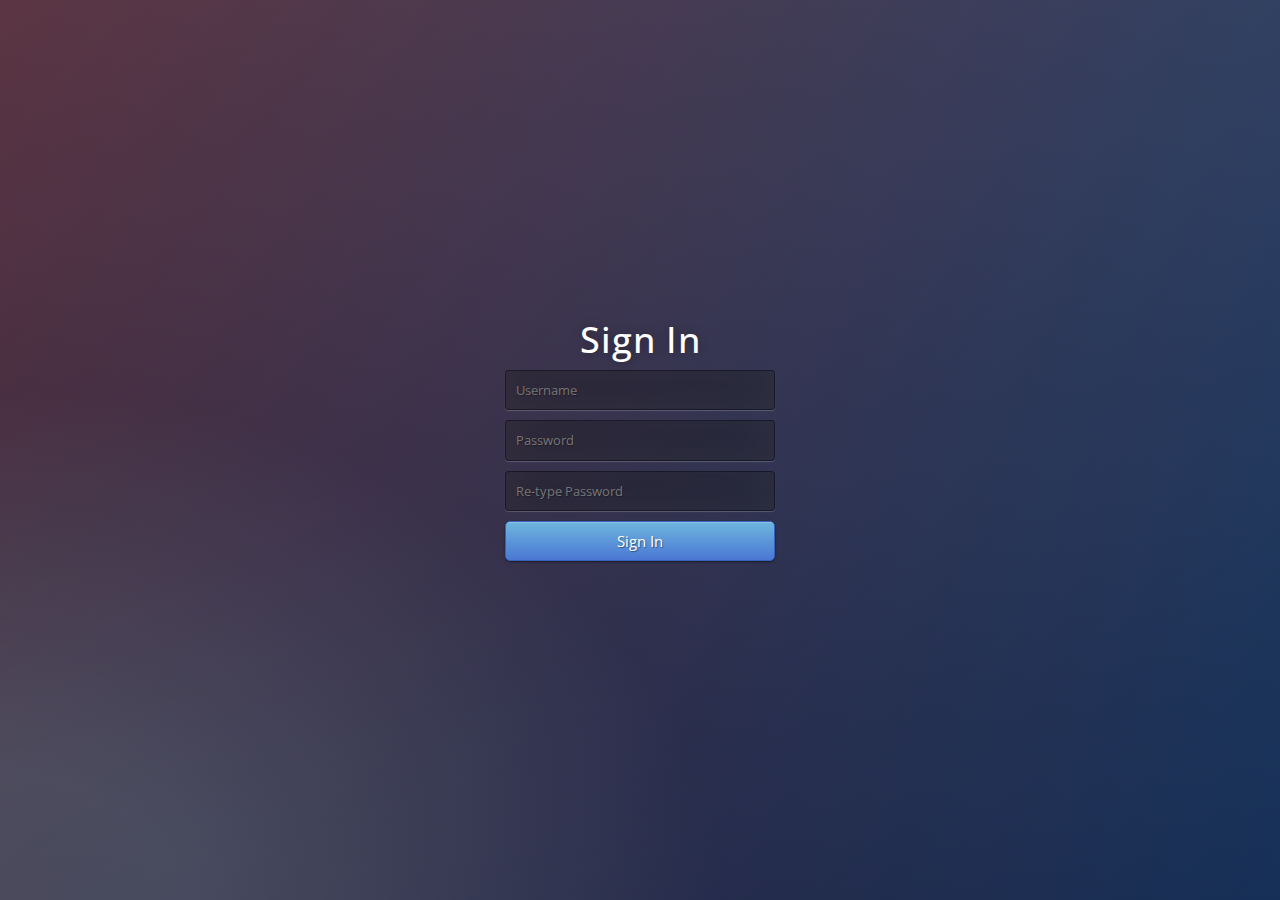
<file: index.html>
<!DOCTYPE html>
<html lang="en">

<head>
    <meta charset="UTF-8">
    <meta http-equiv="X-UA-Compatible" content="IE=edge">
    <meta name="viewport" content="width=device-width, initial-scale=1.0">
    <title>Math Quiz Game</title>
    <link rel="stylesheet" href="https://maxcdn.bootstrapcdn.com/bootstrap/3.4.0/css/bootstrap.min.css">
    <script src="https://ajax.googleapis.com/ajax/libs/jquery/3.4.1/jquery.min.js"></script>
    <script src="https://maxcdn.bootstrapcdn.com/bootstrap/3.4.0/js/bootstrap.min.js"></script>
    <link rel="stylesheet" href="sign-u.css">
</head>

<body>
    <div class="col-lg-4 col-sm-8 col-xs-11 login">
        <h1>Sign In</h1>
            <input type="text" name="u" placeholder="Username" required="required" id="user_name_input"
                autocomplete="off" />
            <input type="password" name="p" placeholder="Password" required="required" id="user_password_input" />
            <input type="password" name="p" placeholder="Re-type Password" required="required"
                id="user_repassword_input" />
            <button class="btn btn-primary btn-block btn-large" onclick="addUser()">Sign In</button>
    </div>
    <script src="sign.js"></script>
</body>
</html>
</file>
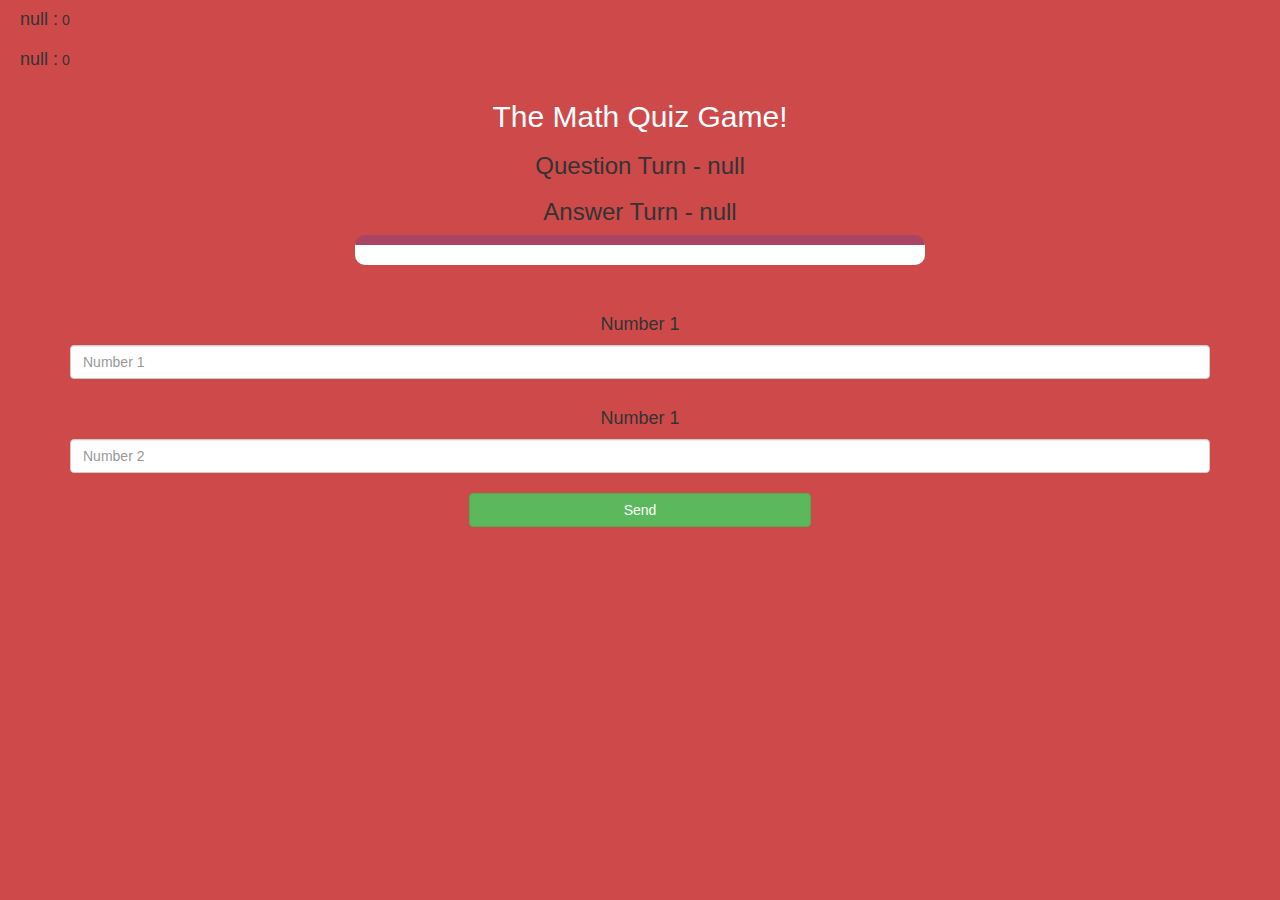
<file: game_index.html>
<!DOCTYPE html>
<html>
<head>
	<title>Guess The Word</title>

<meta name="viewport" content="width=device-width, initial-scale=1">
<link rel="stylesheet" href="https://maxcdn.bootstrapcdn.com/bootstrap/3.4.0/css/bootstrap.min.css">
<script src="https://ajax.googleapis.com/ajax/libs/jquery/3.4.1/jquery.min.js"></script>
<script src="https://maxcdn.bootstrapcdn.com/bootstrap/3.4.0/js/bootstrap.min.js"></script>
<link rel="stylesheet" type="text/css" href="style.css">

</head>
<body>

<h4 id="player1_name"></h4> <span id="player1_score"></span>
<br>
<h4 id="player2_name"></h4> <span id="player2_score"></span>

<div class="container">
	<center>
		<h2 style="color: white;">The Math Quiz Game!</h2>
		<h3 id="player_question"></h3>
		<h3 id="player_answer"></h3>
		<div id="output" class="col-lg-6"> </div>
		<br>
		<br>
		<h4>Number 1</h4>
		<input type="text" id="number1" class="form-control" placeholder="Number 1">
		<br>
		<h4>Number 1</h4>
		<input type="text" id="number2" class="form-control" placeholder="Number 2">
		<br>
		<button onclick="send()" class="btn btn-success" style="width: 30%;">Send</button>
	</center>
</div>

<script src="game_page.js"></script>
</body>
</html>
</file>
<file: sign-u.css>
@import url(https://fonts.googleapis.com/css?family=Open+Sans);

.btn {
    display: inline-block;
    *display: inline;
    *zoom: 1;
    padding: 4px 10px 4px;
    margin-bottom: 0;
    font-size: 13px;
    line-height: 18px;
    color: #333333;
    text-align: center;
    text-shadow: 0 1px 1px rgba(255, 255, 255, 0.75);
    vertical-align: middle;
    background-color: #f5f5f5;
    background-image: -moz-linear-gradient(top, #ffffff, #e6e6e6);
    background-image: -ms-linear-gradient(top, #ffffff, #e6e6e6);
    background-image: -webkit-gradient(linear, 0 0, 0 100%, from(#ffffff), to(#e6e6e6));
    background-image: -webkit-linear-gradient(top, #ffffff, #e6e6e6);
    background-image: -o-linear-gradient(top, #ffffff, #e6e6e6);
    background-image: linear-gradient(top, #ffffff, #e6e6e6);
    background-repeat: repeat-x;
    filter: progid:dximagetransform.microsoft.gradient(startColorstr=#ffffff, endColorstr=#e6e6e6, GradientType=0);
    border-color: #e6e6e6 #e6e6e6 #e6e6e6;
    border-color: rgba(0, 0, 0, 0.1) rgba(0, 0, 0, 0.1) rgba(0, 0, 0, 0.25);
    border: 1px solid #e6e6e6;
    -webkit-border-radius: 4px;
    -moz-border-radius: 4px;
    border-radius: 4px;
    -webkit-box-shadow: inset 0 1px 0 rgba(255, 255, 255, 0.2), 0 1px 2px rgba(0, 0, 0, 0.05);
    -moz-box-shadow: inset 0 1px 0 rgba(255, 255, 255, 0.2), 0 1px 2px rgba(0, 0, 0, 0.05);
    box-shadow: inset 0 1px 0 rgba(255, 255, 255, 0.2), 0 1px 2px rgba(0, 0, 0, 0.05);
    cursor: pointer;
    *margin-left: .3em;
}

.btn:hover,
.btn:active,
.btn.active,
.btn.disabled,
.btn[disabled] {
    background-color: #e6e6e6;
}

.btn-large {
    padding: 9px 14px;
    font-size: 15px;
    line-height: normal;
    -webkit-border-radius: 5px;
    -moz-border-radius: 5px;
    border-radius: 5px;
}

.btn:hover {
    color: #333333;
    text-decoration: none;
    background-color: #e6e6e6;
    background-position: 0 -15px;
    -webkit-transition: background-position 0.1s linear;
    -moz-transition: background-position 0.1s linear;
    -ms-transition: background-position 0.1s linear;
    -o-transition: background-position 0.1s linear;
    transition: background-position 0.1s linear;
}

.btn-primary,
.btn-primary:hover {
    text-shadow: 0 -1px 0 rgba(0, 0, 0, 0.25);
    color: #ffffff;
}

.btn-primary.active {
    color: rgba(255, 255, 255, 0.75);
}

.btn-primary {
    background-color: #4a77d4;
    background-image: -moz-linear-gradient(top, #6eb6de, #4a77d4);
    background-image: -ms-linear-gradient(top, #6eb6de, #4a77d4);
    background-image: -webkit-gradient(linear, 0 0, 0 100%, from(#6eb6de), to(#4a77d4));
    background-image: -webkit-linear-gradient(top, #6eb6de, #4a77d4);
    background-image: -o-linear-gradient(top, #6eb6de, #4a77d4);
    background-image: linear-gradient(top, #6eb6de, #4a77d4);
    background-repeat: repeat-x;
    filter: progid:dximagetransform.microsoft.gradient(startColorstr=#6eb6de, endColorstr=#4a77d4, GradientType=0);
    border: 1px solid #3762bc;
    text-shadow: 1px 1px 1px rgba(0, 0, 0, 0.4);
    box-shadow: inset 0 1px 0 rgba(255, 255, 255, 0.2), 0 1px 2px rgba(0, 0, 0, 0.5);
}

.btn-primary:hover,
.btn-primary:active,
.btn-primary.active,
.btn-primary.disabled,
.btn-primary[disabled] {
    filter: none;
    background-color: #4a77d4;
}

.btn-block {
    width: 100%;
    display: block;
}

* {
    -webkit-box-sizing: border-box;
    -moz-box-sizing: border-box;
    -ms-box-sizing: border-box;
    -o-box-sizing: border-box;
    box-sizing: border-box;
}

html {
    width: 100%;
    height: 100%;
    overflow: hidden;
}

body {
    width: 100%;
    height: 100%;
    font-family: 'Open Sans', sans-serif;
    background: #092756;
    background: -moz-radial-gradient(0% 100%, ellipse cover, rgba(104, 128, 138, .4) 10%, rgba(138, 114, 76, 0) 40%), -moz-linear-gradient(top, rgba(57, 173, 219, .25) 0%, rgba(42, 60, 87, .4) 100%), -moz-linear-gradient(-45deg, #670d10 0%, #092756 100%);
    background: -webkit-radial-gradient(0% 100%, ellipse cover, rgba(104, 128, 138, .4) 10%, rgba(138, 114, 76, 0) 40%), -webkit-linear-gradient(top, rgba(57, 173, 219, .25) 0%, rgba(42, 60, 87, .4) 100%), -webkit-linear-gradient(-45deg, #670d10 0%, #092756 100%);
    background: -o-radial-gradient(0% 100%, ellipse cover, rgba(104, 128, 138, .4) 10%, rgba(138, 114, 76, 0) 40%), -o-linear-gradient(top, rgba(57, 173, 219, .25) 0%, rgba(42, 60, 87, .4) 100%), -o-linear-gradient(-45deg, #670d10 0%, #092756 100%);
    background: -ms-radial-gradient(0% 100%, ellipse cover, rgba(104, 128, 138, .4) 10%, rgba(138, 114, 76, 0) 40%), -ms-linear-gradient(top, rgba(57, 173, 219, .25) 0%, rgba(42, 60, 87, .4) 100%), -ms-linear-gradient(-45deg, #670d10 0%, #092756 100%);
    background: -webkit-radial-gradient(0% 100%, ellipse cover, rgba(104, 128, 138, .4) 10%, rgba(138, 114, 76, 0) 40%), linear-gradient(to bottom, rgba(57, 173, 219, .25) 0%, rgba(42, 60, 87, .4) 100%), linear-gradient(135deg, #670d10 0%, #092756 100%);
    filter: progid:DXImageTransform.Microsoft.gradient(startColorstr='#3E1D6D', endColorstr='#092756', GradientType=1);
}

.login {
    position: absolute;
    top: 50%;
    left: 50%;
    margin: -150px 0 0 -150px;
    width: 300px;
    height: 300px;
}

.login h1 {
    color: #fff;
    text-shadow: 0 0 10px rgba(0, 0, 0, 0.3);
    letter-spacing: 1px;
    text-align: center;
}

input {
    width: 100%;
    margin-bottom: 10px;
    background: rgba(0, 0, 0, 0.3);
    border: none;
    outline: none;
    padding: 10px;
    font-size: 13px;
    color: #fff;
    text-shadow: 1px 1px 1px rgba(0, 0, 0, 0.3);
    border: 1px solid rgba(0, 0, 0, 0.3);
    border-radius: 4px;
    box-shadow: inset 0 -5px 45px rgba(100, 100, 100, 0.2), 0 1px 1px rgba(255, 255, 255, 0.2);
    -webkit-transition: box-shadow .5s ease;
    -moz-transition: box-shadow .5s ease;
    -o-transition: box-shadow .5s ease;
    -ms-transition: box-shadow .5s ease;
    transition: box-shadow .5s ease;
}

input:focus {
    box-shadow: inset 0 -5px 45px rgba(100, 100, 100, 0.4), 0 1px 1px rgba(255, 255, 255, 0.2);
}
</file>
<file: style.css>
body
{
	background: #ce4a4a;
}

	.login_div1 , .login_div2
	{
		background: white;
		padding: 10px;
		float: none;
		border-radius: 15px;
	}


#player1_name , #player2_name
{
	display: inline-block;
	margin-left: 20px;
}
#word
{
	width: 60%;
}
#word_display
{
	letter-spacing: 5px;
}
#output
{
background: white;
border-radius: 10px;
border-top: 10px solid #AA4465;
padding: 10px;
float: none;
text-align: left;
}
</file>
